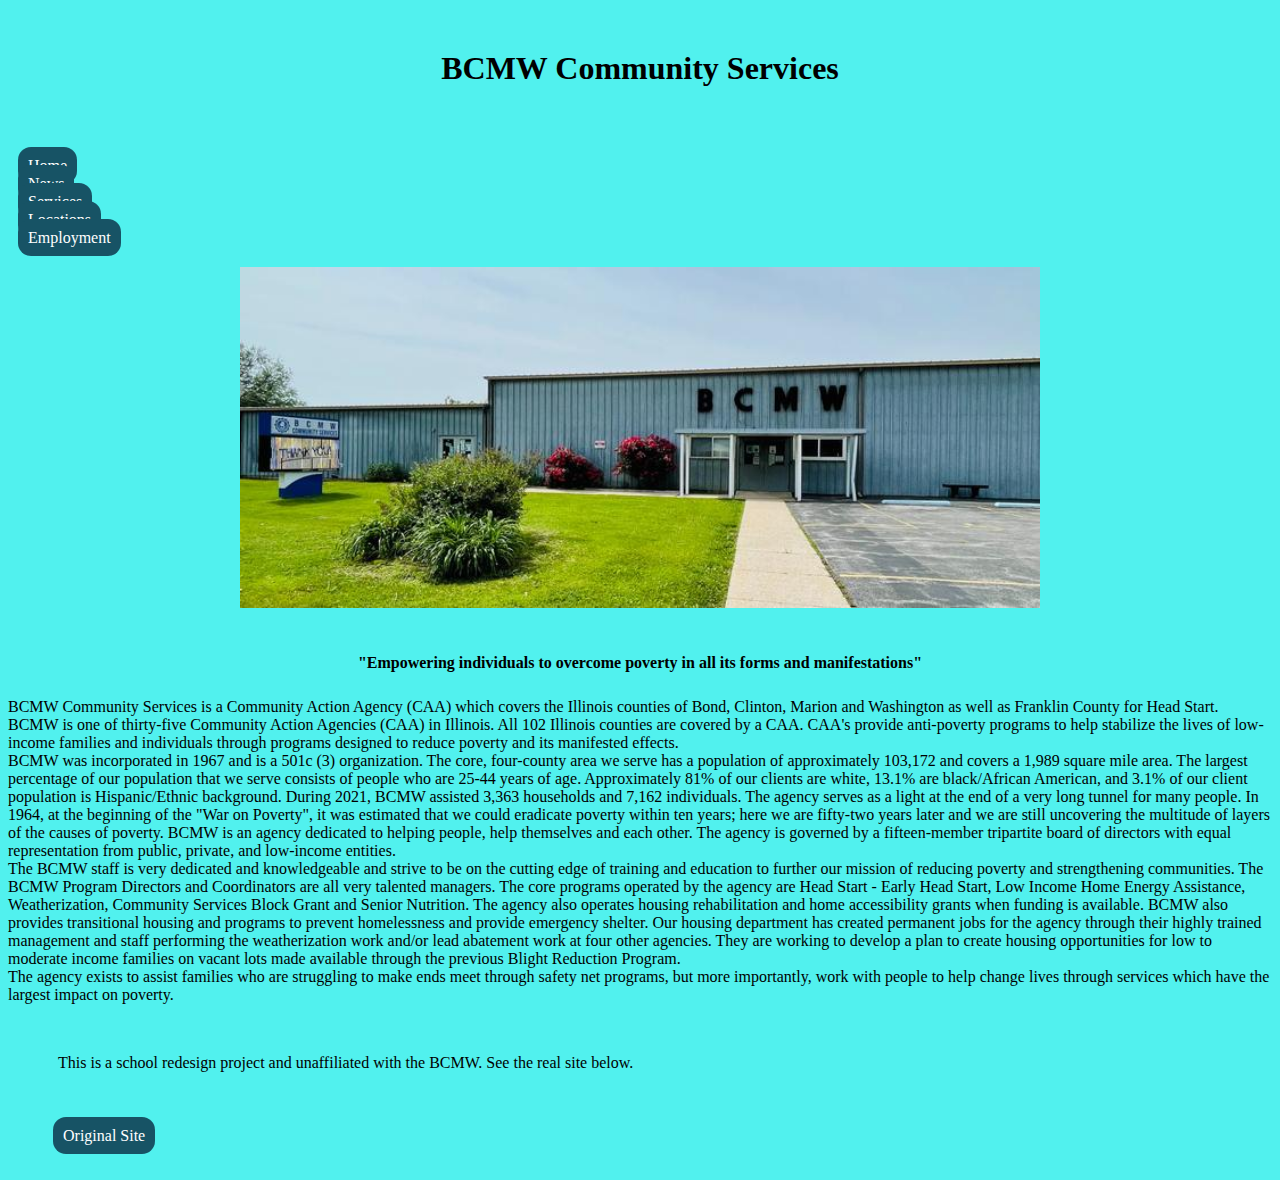
<file: index.html>
<!DOCTYPE html>
<html lang="en">

<head>
    <meta charset="UTF-8">
    <meta name="viewport" content="width=device-width, initial-scale=1.0">
    <title>BCMW
    </title>
    <link rel="stylesheet" href="style.css">
    <link href="https://cdn.jsdelivr.net/npm/bootstrap@5.3.2/dist/css/bootstrap.min.css" rel="stylesheet"
        integrity="sha384-T3c6CoIi6uLrA9TneNEoa7RxnatzjcDSCmG1MXxSR1GAsXEV/Dwwykc2MPK8M2HN" crossorigin="anonymous">
</head>

<body>
    <h1>BCMW Community Services</h1>

    <!-- Idk why gutter x (gx) is not working -->
    <div class="container">
        <div class="row row-cols-1  row-cols-md-5">
            <div class="column"><a href="index.html">Home</a> </div>
            <div class="column"><a href="News.html">News</a></div>
            <div class="column"> <a href="Services.html">Services</a></div>
            <div class="column"> <a href="Locations.html">Locations</a></div>
            <div class="column"> <a href="employment.html">Employment</a></div>
        </div>
    </div>

    <!-- how do I make the picture different sizes at different sized screens? -->
    <div class="image">
        <img src="main office.jpeg" width="800px" alt="BCMW main office">
    </div>
    <!-- I couldn't make the border radius curved :( -->

    <h4>"Empowering individuals to overcome poverty in all its forms and manifestations"</h4>

    <div class="container">
        <div class="row row-cols-1 gy-3">
        <div class="column">
            BCMW Community Services is a Community Action Agency (CAA) which covers the Illinois counties of Bond,
            Clinton, Marion and Washington as well as Franklin County for Head Start. BCMW is one of thirty-five
            Community Action Agencies (CAA) in Illinois. All 102 Illinois counties are covered by a CAA. CAA's provide
            anti-poverty programs to help stabilize the lives of low-income families and individuals through programs
            designed to reduce poverty and its manifested effects.
        </div>
        <div class="column">
            BCMW was incorporated in 1967 and is a 501c (3) organization. The core, four-county area we serve has a
            population of approximately 103,172 and covers a 1,989 square mile area. The largest percentage of our
            population that we serve consists of people who are 25-44 years of age. Approximately 81% of our clients are
            white, 13.1% are black/African American, and 3.1% of our client population is Hispanic/Ethnic background.
            During 2021, BCMW assisted 3,363 households and 7,162 individuals. The agency serves as a light at the end
            of a very long tunnel for many people. In 1964, at the beginning of the "War on Poverty", it was estimated
            that we could eradicate poverty within ten years; here we are fifty-­two years later and we are still
            uncovering the multitude of layers of the causes of poverty. BCMW is an agency dedicated to helping people,
            help themselves and each other. The agency is governed by a fifteen-member tripartite board of directors
            with equal representation from public, private, and low-income entities.
        </div>

        <div class="column">
            The BCMW staff is very dedicated and knowledgeable and strive to be on the cutting edge of training and
            education to further our mission of reducing poverty and strengthening communities. The BCMW Program
            Directors and Coordinators are all very talented managers. The core programs operated by the agency are Head
            Start - Early Head Start, Low Income Home Energy Assistance, Weatherization, Community Services Block Grant
            and Senior Nutrition. The agency also operates housing rehabilitation and home accessibility grants when
            funding is available. BCMW also provides transitional housing and programs to prevent homelessness and
            provide emergency shelter. Our housing department has created permanent jobs for the agency through their
            highly trained management and staff performing the weatherization work and/or lead abatement work at four
            other agencies. They are working to develop a plan to create housing opportunities for low to moderate
            income families on vacant lots made available through the previous Blight Reduction Program.
        </div>
        <div class="column">
            The agency exists to assist families who are struggling to make ends meet through safety net programs, but
            more importantly, work with people to help change lives through services which have the largest impact on
            poverty.
        </div>
    </div>
    </div>

    <div style="padding:20px; margin:30px;">This is a school redesign project and unaffiliated with the BCMW. See the real site below.</div>

<div style="padding:5px; margin:30px;">
    <a href="http://www.bcmwcommunityservices.org/home.html">Original Site</a>
</div>


    <script src="https://cdn.jsdelivr.net/npm/bootstrap@5.3.2/dist/js/bootstrap.bundle.min.js"
        integrity="sha384-C6RzsynM9kWDrMNeT87bh95OGNyZPhcTNXj1NW7RuBCsyN/o0jlpcV8Qyq46cDfL"
        crossorigin="anonymous"></script>
</body>

</html>
</file>
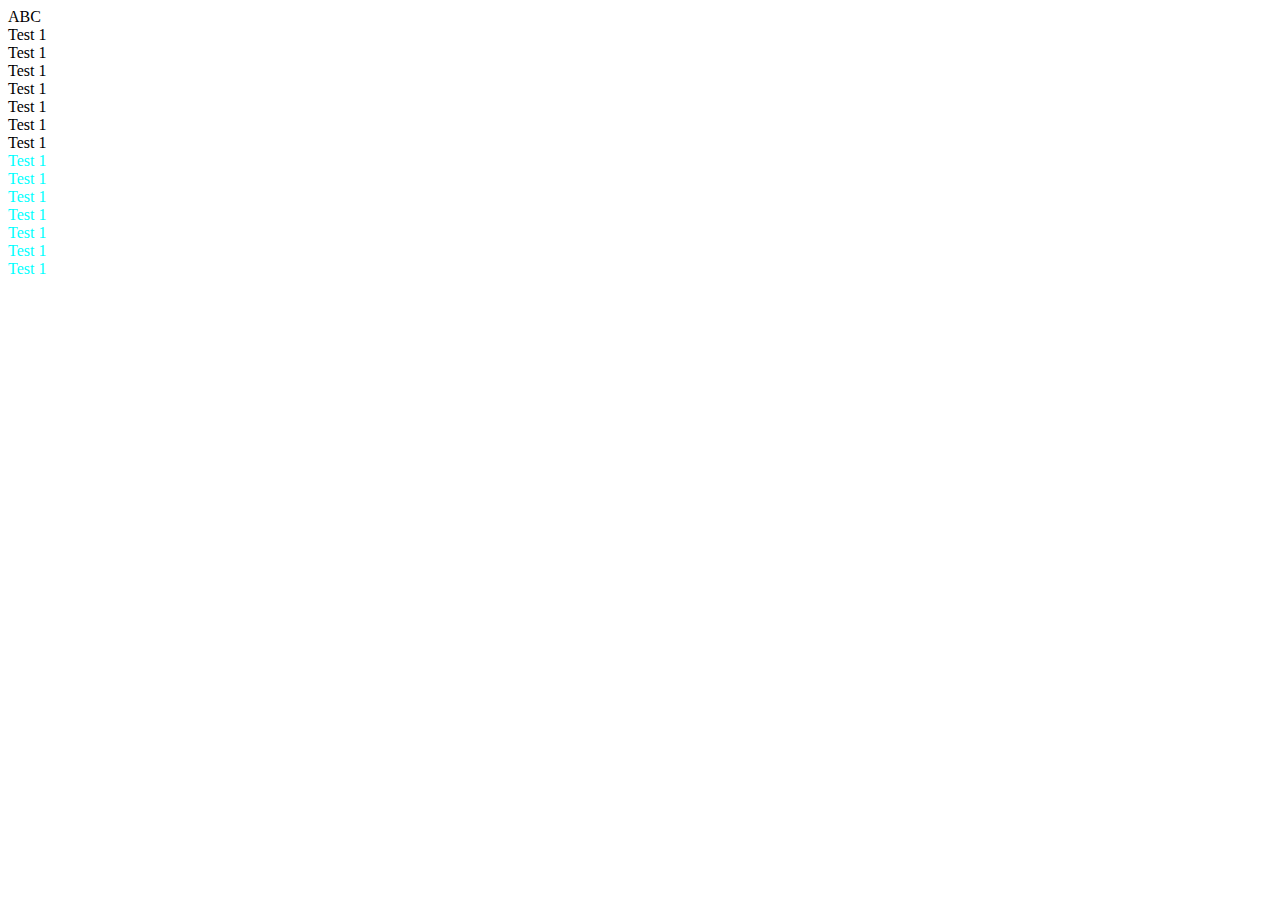
<file: boots.html>
<!doctype html>
<html lang="en">

<head>
  <title>Title</title>
  <!-- Required meta tags -->
  <meta charset="utf-8">
  <meta name="viewport" content="width=device-width, initial-scale=1, shrink-to-fit=no">

  <!-- Bootstrap CSS v5.2.1 -->
  <link href="https://cdn.jsdelivr.net/npm/bootstrap@5.2.1/dist/css/bootstrap.min.css" rel="stylesheet"
    integrity="sha384-iYQeCzEYFbKjA/T2uDLTpkwGzCiq6soy8tYaI1GyVh/UjpbCx/TYkiZhlZB6+fzT" crossorigin="anonymous">


<style>
    .bg{
color: aqua;
    }
</style>

</head>

<body>
  <header>
    <!-- place navbar here -->
  </header>
  <main class="container">
<!-- initital grid (up) -->
<!-- row is whole page besides header and footer -->

<div class="row">
    <div class="col-6">
       ABC
    </div>
    <div class="col-6">
        <div class="row"> 
            <div class="col-lg-4 col-md-6">Test 1</div>
            <div class="col-lg-4 col-md-6">Test 1</div>
            <div class="col-lg-4 col-md-6">Test 1</div>
            <div class="col-lg-4 col-md-6">Test 1</div>
            <div class="col-lg-4 col-md-6">Test 1</div>
            <div class="col-lg-4 col-md-6">Test 1</div>
            <div class="col-lg-4 col-md-6">Test 1</div>
            
            </div>
    </div>
</div>

<!-- none = extra small
sm
md
lg 
xl
xxl? -->



<!-- column of 12   12/3 = 4 -->
<div class="row"> 
<div class="col-lg-4 col-md-6 bg">Test 1</div>
<div class="col-lg-4 col-md-6 bg">Test 1</div>
<div class="col-lg-4 col-md-6 bg">Test 1</div>
<div class="col-lg-4 col-md-6 bg">Test 1</div>
<div class="col-lg-4 col-md-6 bg">Test 1</div>
<div class="col-lg-4 col-md-6 bg">Test 1</div>
<div class="col-lg-4 col-md-6 bg">Test 1</div>

</div>
  </main>
  <footer>
    <!-- place footer here -->
  </footer>
  <!-- Bootstrap JavaScript Libraries -->
  <script src="https://cdn.jsdelivr.net/npm/@popperjs/core@2.11.6/dist/umd/popper.min.js"
    integrity="sha384-oBqDVmMz9ATKxIep9tiCxS/Z9fNfEXiDAYTujMAeBAsjFuCZSmKbSSUnQlmh/jp3" crossorigin="anonymous">
  </script>

  <script src="https://cdn.jsdelivr.net/npm/bootstrap@5.2.1/dist/js/bootstrap.min.js"
    integrity="sha384-7VPbUDkoPSGFnVtYi0QogXtr74QeVeeIs99Qfg5YCF+TidwNdjvaKZX19NZ/e6oz" crossorigin="anonymous">
  </script>
</body>

</html>
</file>
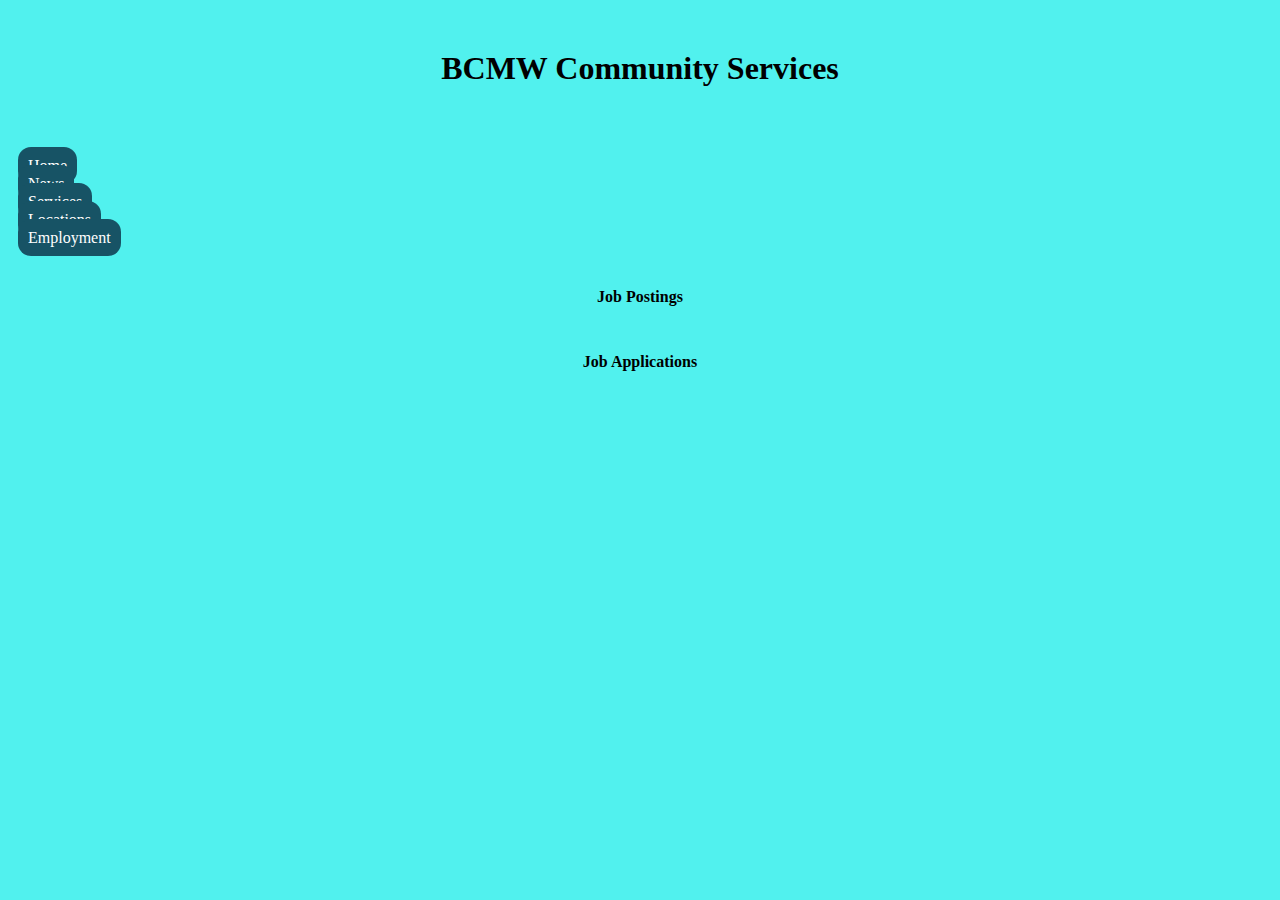
<file: employment.html>
<!DOCTYPE html>
<html lang="en">

<head>
    <meta charset="UTF-8">
    <meta name="viewport" content="width=device-width, initial-scale=1.0">
    <title>Employment</title>
    <link rel="stylesheet" href="style.css">
    <link href="https://cdn.jsdelivr.net/npm/bootstrap@5.3.2/dist/css/bootstrap.min.css" rel="stylesheet"
        integrity="sha384-T3c6CoIi6uLrA9TneNEoa7RxnatzjcDSCmG1MXxSR1GAsXEV/Dwwykc2MPK8M2HN" crossorigin="anonymous">
</head>

<body>
    <h1>BCMW Community Services</h1>

    <div class="container">
        <div class="row row-cols-1  row-cols-md-5">
            <div class="column"><a href="index.html">Home</a> </div>
            <div class="column"><a href="News.html">News</a></div>
            <div class="column"> <a href="Services.html">Services</a></div>
            <div class="column"> <a href="Locations.html">Locations</a></div>
            <div class="column"> <a href="employment.html">Employment</a></div>
        </div>
    </div>

    <div class="container">
        <div class="row">
            <div class="column">
        <h4>
            Job Postings
        </h4>
    </div>
    <div class="column">
        <h4>
            Job Applications
        </h4>
    </div>
    </div>
    </div>
    <script src="https://cdn.jsdelivr.net/npm/bootstrap@5.3.2/dist/js/bootstrap.bundle.min.js"
        integrity="sha384-C6RzsynM9kWDrMNeT87bh95OGNyZPhcTNXj1NW7RuBCsyN/o0jlpcV8Qyq46cDfL"
        crossorigin="anonymous"></script>
</body>

</html>
</file>
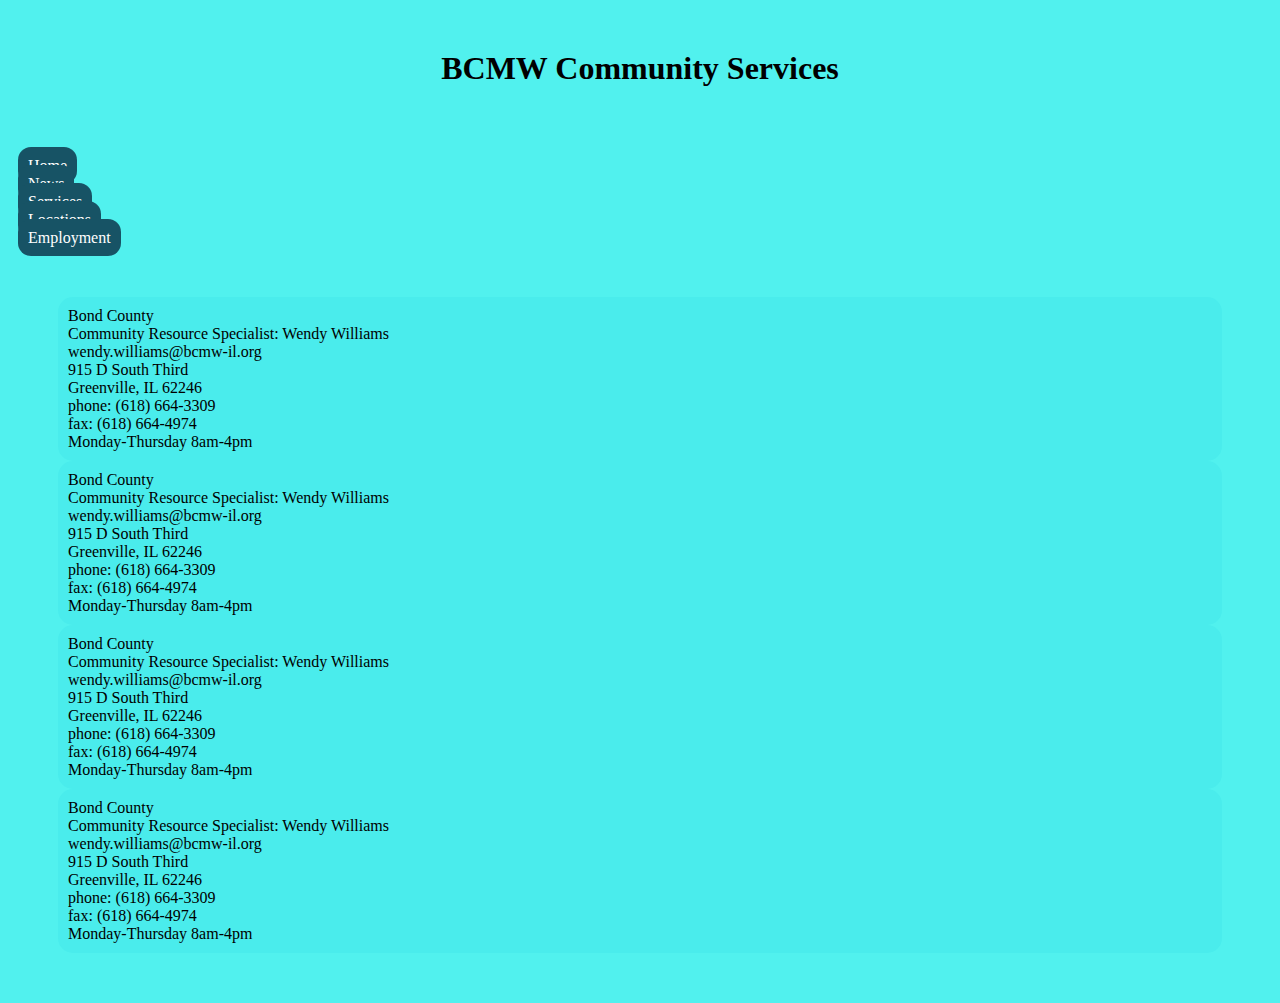
<file: Locations.html>
<!DOCTYPE html>
<html lang="en">
<head>
    <meta charset="UTF-8">
    <meta name="viewport" content="width=device-width, initial-scale=1.0">
    <title>Locations</title>
    <link rel="stylesheet" href="style.css">
    <link href="https://cdn.jsdelivr.net/npm/bootstrap@5.3.2/dist/css/bootstrap.min.css" rel="stylesheet"
        integrity="sha384-T3c6CoIi6uLrA9TneNEoa7RxnatzjcDSCmG1MXxSR1GAsXEV/Dwwykc2MPK8M2HN" crossorigin="anonymous">
</head>
<body>
    <h1>BCMW Community Services</h1>

    <div class="container">
        <div class="row row-cols-1  row-cols-md-5">
        <div class="column"><a href="index.html">Home</a> </div>
        <div class="column"><a href="News.html">News</a></div>
        <div class="column" > <a href="Services.html">Services</a></div>
        <div class="column" > <a href="Locations.html">Locations</a></div>
        <div class="column"> <a href="employment.html">Employment</a></div>
    </div>
    </div>

    <div class="container" style="padding:30px; margin:20px;">
        <div class="row gy-1">

    <div class="container blob">
        Bond County
        <div class="row row-cols-1 row-cols-md-2">
        <div class="column"> <div>Community Resource Specialist: Wendy Williams</div>
            <div>wendy.williams@bcmw-il.org</div>
        </div>
        <div class="column">
            <div>915 D South Third </div>
           <div> Greenville, IL 62246 </div>
           <div> phone: (618) 664-3309 </div>
            <div> fax: (618) 664-4974 </div>
           <div> Monday-Thursday 8am-4pm </div>
        </div>
    </div>
    </div>

    <div class="container blob">
        Bond County
        <div class="row row-cols-1 row-cols-md-2">
        <div class="column"> <div>Community Resource Specialist: Wendy Williams</div>
            <div>wendy.williams@bcmw-il.org</div>
        </div>
        <div class="column">
            <div>915 D South Third </div>
           <div> Greenville, IL 62246 </div>
           <div> phone: (618) 664-3309 </div>
            <div> fax: (618) 664-4974 </div>
           <div> Monday-Thursday 8am-4pm </div>
        </div>
    </div>
    </div>

   <div class="container blob">
        Bond County
        <div class="row row-cols-1 row-cols-md-2">
        <div class="column"> <div>Community Resource Specialist: Wendy Williams</div>
            <div>wendy.williams@bcmw-il.org</div>
        </div>
        <div class="column">
            <div>915 D South Third </div>
           <div> Greenville, IL 62246 </div>
           <div> phone: (618) 664-3309 </div>
            <div> fax: (618) 664-4974 </div>
           <div> Monday-Thursday 8am-4pm </div>
        </div>
    </div>
    </div>

    <div class="container blob">
        Bond County
        <div class="row row-cols-1 row-cols-md-2">
        <div class="column"> <div>Community Resource Specialist: Wendy Williams</div>
            <div>wendy.williams@bcmw-il.org</div>
        </div>
        <div class="column">
            <div>915 D South Third </div>
           <div> Greenville, IL 62246 </div>
           <div> phone: (618) 664-3309 </div>
            <div> fax: (618) 664-4974 </div>
           <div> Monday-Thursday 8am-4pm </div>
        </div>
    </div>
    </div>

</div>
</div>


    <script src="https://cdn.jsdelivr.net/npm/bootstrap@5.3.2/dist/js/bootstrap.bundle.min.js"
    integrity="sha384-C6RzsynM9kWDrMNeT87bh95OGNyZPhcTNXj1NW7RuBCsyN/o0jlpcV8Qyq46cDfL"
    crossorigin="anonymous"></script>
</body>
</html>
</file>
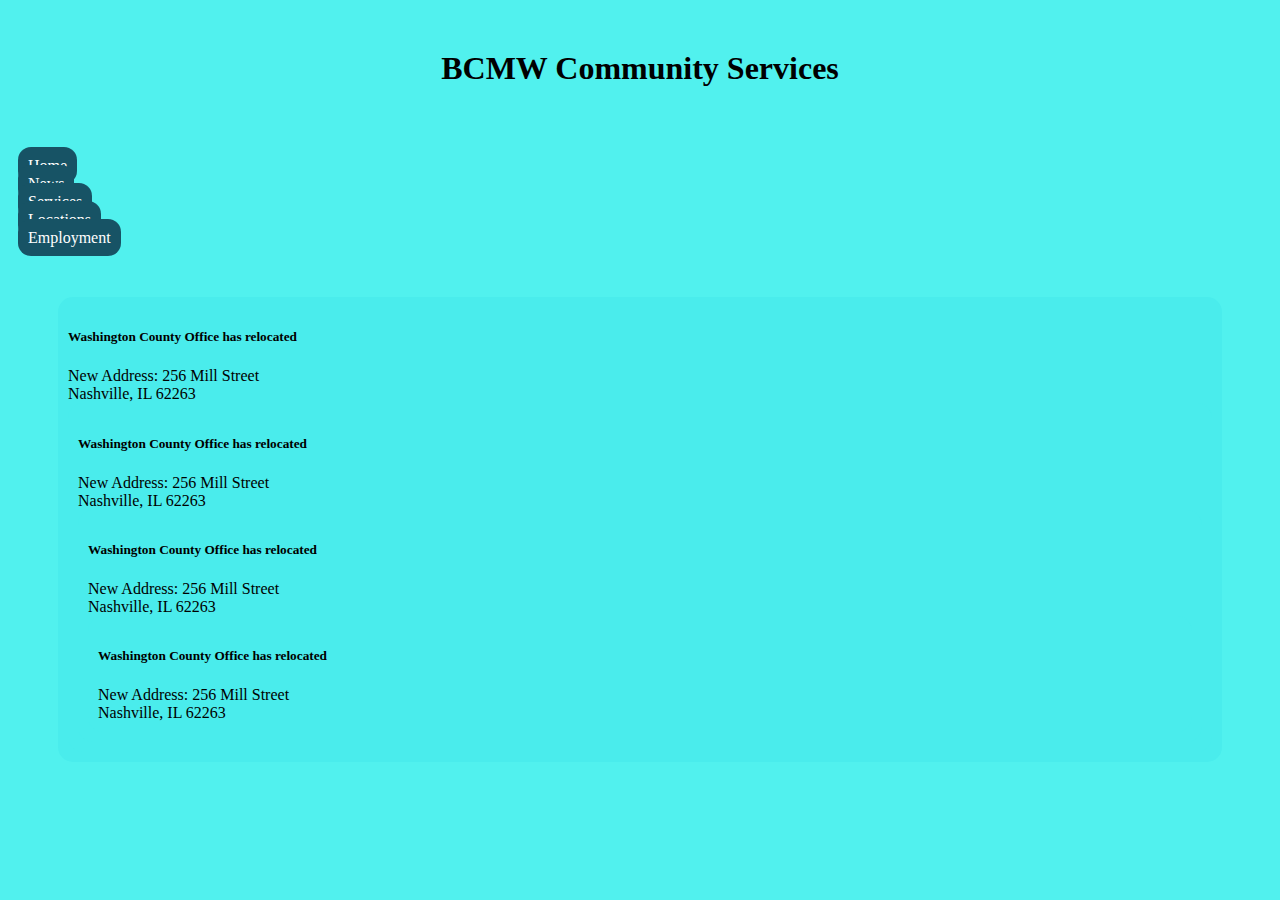
<file: News.html>
<!DOCTYPE html>
<html lang="en">
<head>
    <meta charset="UTF-8">
    <meta name="viewport" content="width=device-width, initial-scale=1.0">
    <title>News</title>
    <link rel="stylesheet" href="style.css">
    <link href="https://cdn.jsdelivr.net/npm/bootstrap@5.3.2/dist/css/bootstrap.min.css" rel="stylesheet"
        integrity="sha384-T3c6CoIi6uLrA9TneNEoa7RxnatzjcDSCmG1MXxSR1GAsXEV/Dwwykc2MPK8M2HN" crossorigin="anonymous">
</head>
<body>
    <h1>BCMW Community Services</h1>

    <div class="container">
        <div class="row row-cols-1  row-cols-md-5">
        <div class="column"><a href="index.html">Home</a> </div>
        <div class="column"><a href="News.html">News</a></div>
        <div class="column" > <a href="Services.html">Services</a></div>
        <div class="column" > <a href="Locations.html">Locations</a></div>
        <div class="column"> <a href="employment.html">Employment</a></div>    
    </div>
    </div>

    <!-- <div class="image"> 
        <img src="local food pantries.jpeg" width="800px" alt="food pantries info">
        </div> -->
    
        <!-- gy isn't working here, not sure why -->
        <div class="container" style="padding:30px; margin:20px;" >
            <div class="row row-cols-1 row-cols-md-2 gy-2">
    
        <div class="column blob">
            <h5> Washington County Office has relocated</h5>
            <div><div>New Address: 256 Mill Street</div>
        <div>Nashville, IL 62263</div>
        </div>
    
        <div class="column blob">
            <h5> Washington County Office has relocated</h5>
            <div><div>New Address: 256 Mill Street</div>
        <div>Nashville, IL 62263</div>
        </div>
    
        <div class="column blob">
            <h5> Washington County Office has relocated</h5>
            <div><div>New Address: 256 Mill Street</div>
        <div>Nashville, IL 62263</div>
        </div>
    
        <div class="column blob">
            <h5> Washington County Office has relocated</h5>
            <div><div>New Address: 256 Mill Street</div>
        <div>Nashville, IL 62263</div>
        </div>
    
    </div>
    </div>

    <script src="https://cdn.jsdelivr.net/npm/bootstrap@5.3.2/dist/js/bootstrap.bundle.min.js"
    integrity="sha384-C6RzsynM9kWDrMNeT87bh95OGNyZPhcTNXj1NW7RuBCsyN/o0jlpcV8Qyq46cDfL"
    crossorigin="anonymous"></script>
</body>
</html>
</file>
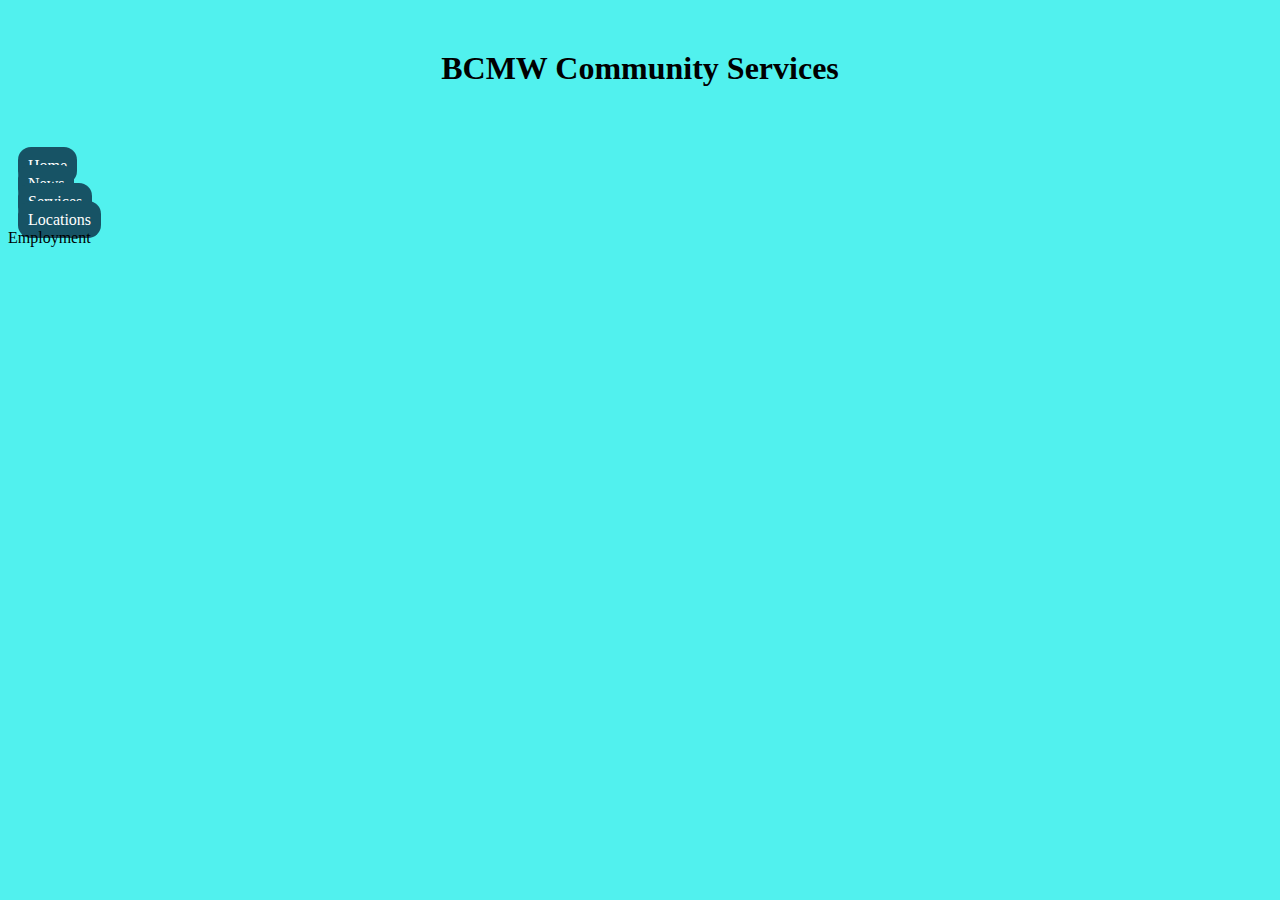
<file: Services.html>
<!DOCTYPE html>
<html lang="en">
<head>
    <meta charset="UTF-8">
    <meta name="viewport" content="width=device-width, initial-scale=1.0">
    <title>Services</title>
    <link rel="stylesheet" href="style.css">
    <link href="https://cdn.jsdelivr.net/npm/bootstrap@5.3.2/dist/css/bootstrap.min.css" rel="stylesheet"
        integrity="sha384-T3c6CoIi6uLrA9TneNEoa7RxnatzjcDSCmG1MXxSR1GAsXEV/Dwwykc2MPK8M2HN" crossorigin="anonymous">
</head>
<body>
    <h1>BCMW Community Services</h1>

    <div class="container">
        <div class="row row-cols-1  row-cols-md-5">
        <div class="column"><a href="index.html">Home</a> </div>
        <div class="column"><a href="News.html">News</a></div>
        <div class="column" > <a href="Services.html">Services</a></div>
        <div class="column" > <a href="Locations.html">Locations</a></div>
        <div class="column">Employment</div>
    </div>
    </div>

    <script src="https://cdn.jsdelivr.net/npm/bootstrap@5.3.2/dist/js/bootstrap.bundle.min.js"
    integrity="sha384-C6RzsynM9kWDrMNeT87bh95OGNyZPhcTNXj1NW7RuBCsyN/o0jlpcV8Qyq46cDfL"
    crossorigin="anonymous"></script>
</body>
</html>
</file>
<file: style.css>
body{
    background-color: rgb(81, 241, 238);
}
/* Idk why this didn't work */

h1{
    text-align: center;
    margin: 30px;
    padding-top: 20px;
    padding-bottom: 40px;
}

h4{
    text-align: center;
    padding-top: 20px;
    padding-bottom: 5px;
}


a:link {
    text-decoration: none;
    background-color: rgb(23, 83, 101);
    color: white;
    margin: 10px;
    padding: 10px;
    border-radius: 13px;
}

a:visited {
    text-decoration: none;
    background-color: rgb(23, 83, 101);
    color: white;
    margin: 10px;
    padding: 10px;
    border-radius: 13px;
}

.image{
    padding:50 px;
    margin-top: 20px;
    text-align: center;
}

.bubble{
    background-color: rgb(5, 58, 79);
}

.blob{
    padding:10px;
    background-color: rgb(74, 236, 236);
    border-radius: 15px;
}

/* .blob{
    padding:10px;
} */

.lump{
    padding:10px;
}
</file>
